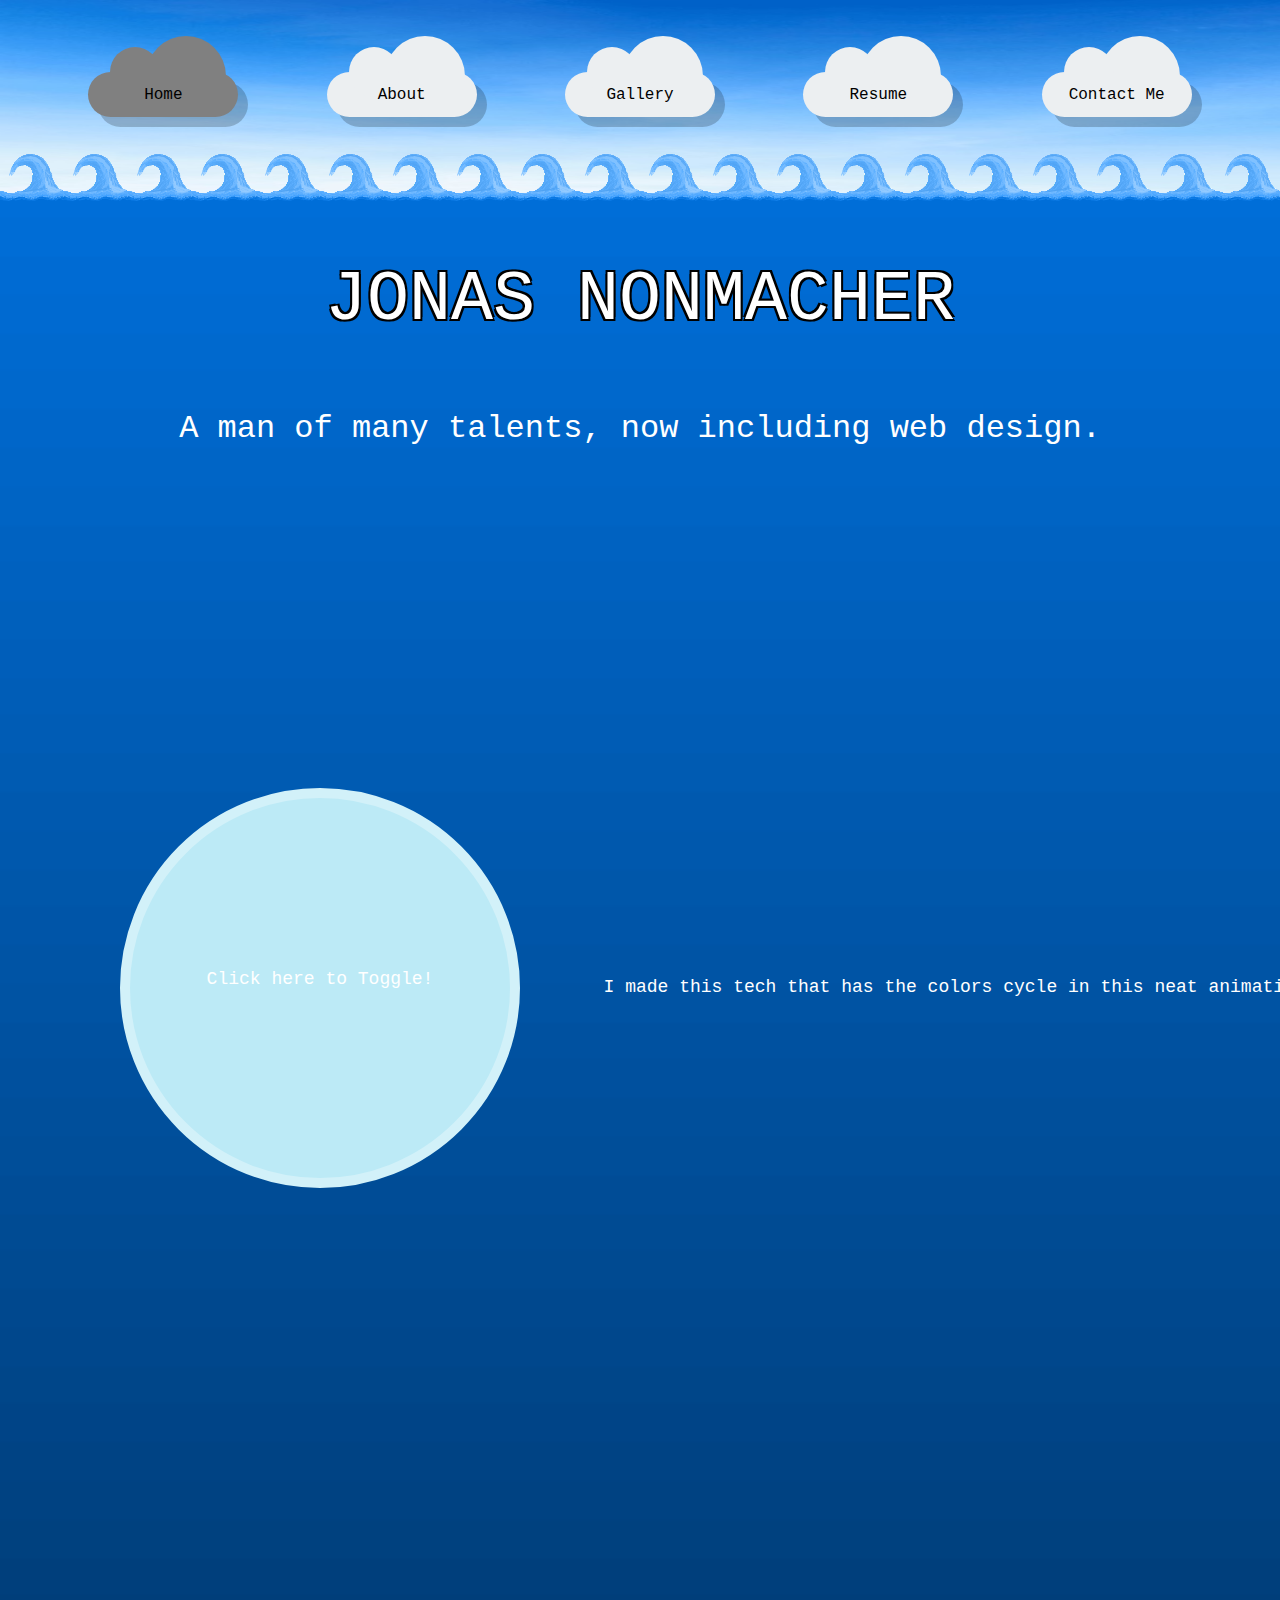
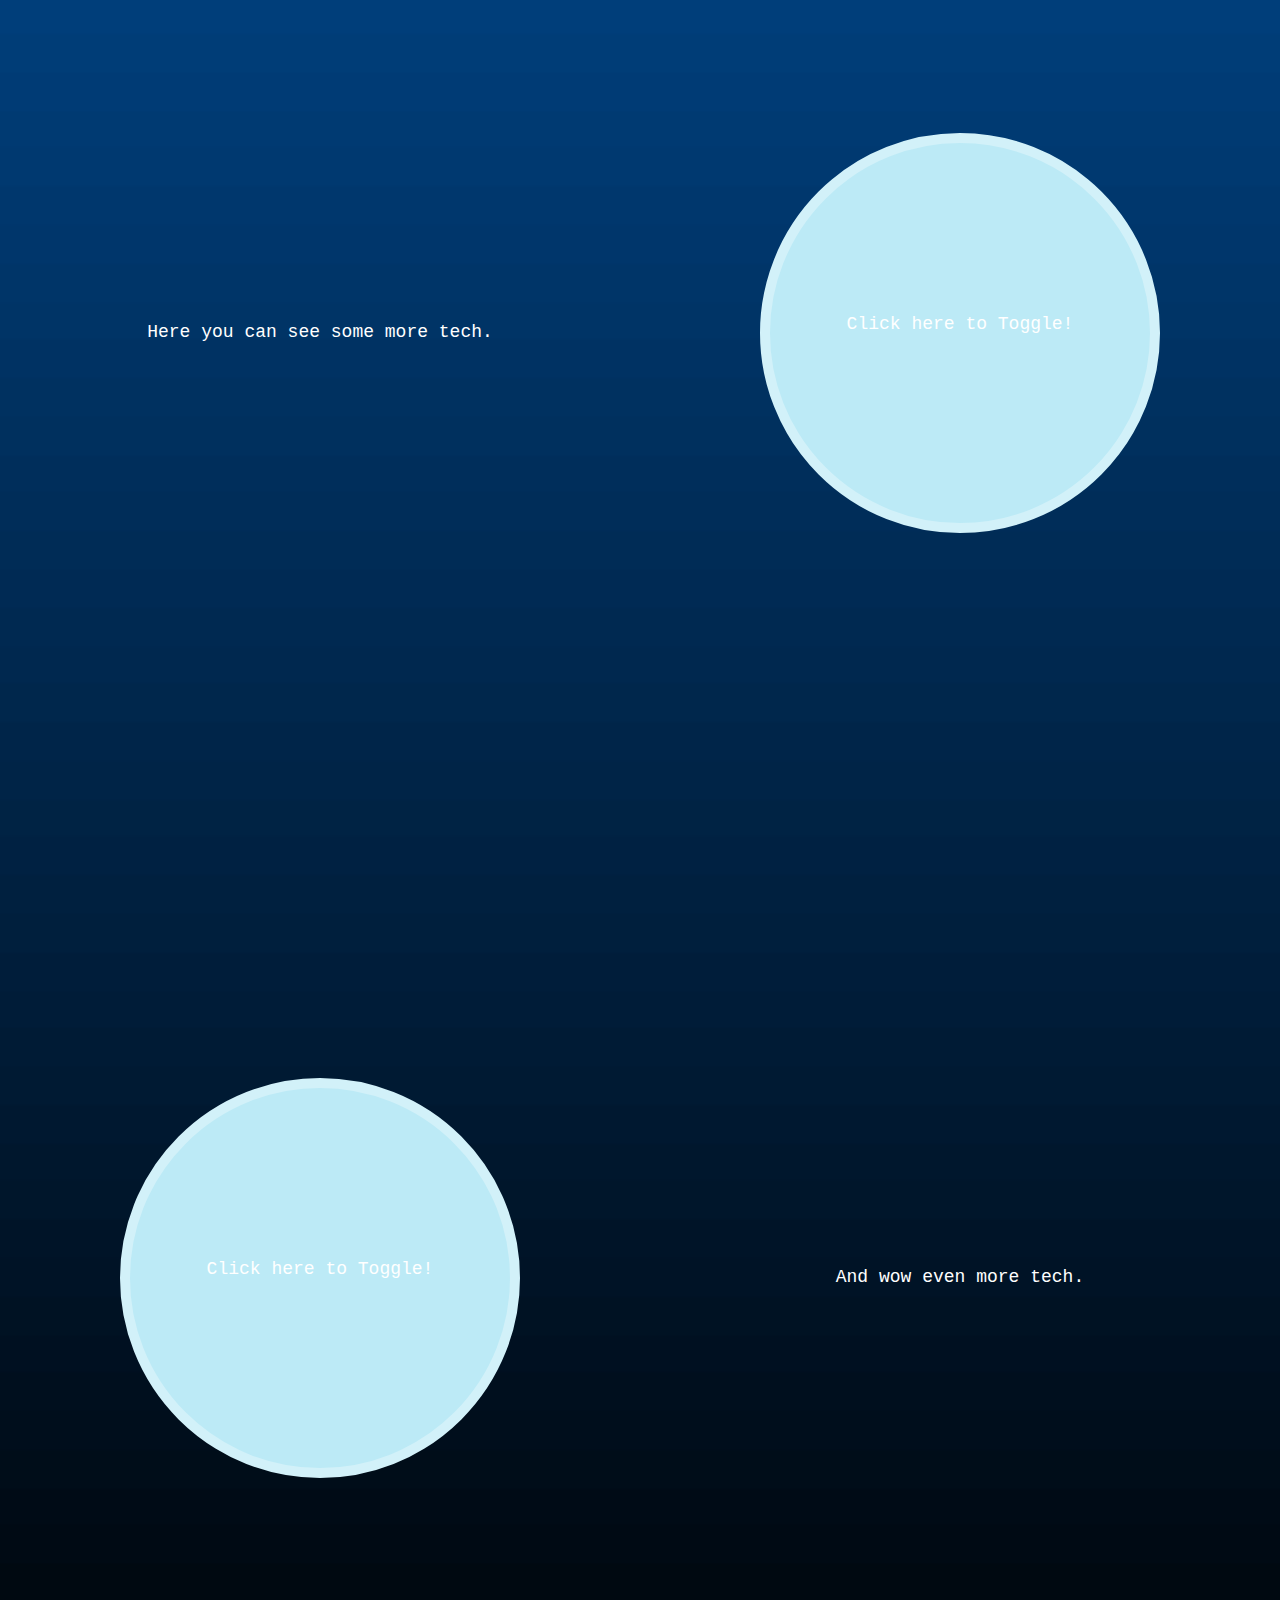
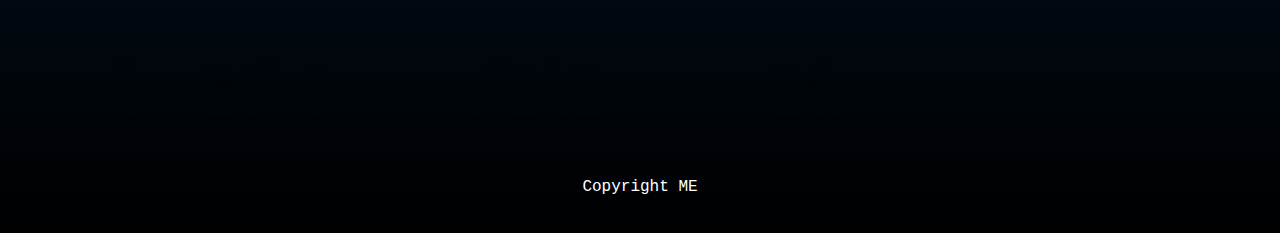
<file: index.html>
<html lang="en">
<head>
  <meta charset="UTF-8">
  <meta name="viewport" content="width=device-width, initial-scale=1.0">
  <title>Document</title>
  <link rel="stylesheet" href="./reset.css">
  <link rel="stylesheet" href="https://stackpath.bootstrapcdn.com/bootstrap/4.4.1/css/bootstrap.min.css" integrity="sha384-Vkoo8x4CGsO3+Hhxv8T/Q5PaXtkKtu6ug5TOeNV6gBiFeWPGFN9MuhOf23Q9Ifjh" crossorigin="anonymous">
  <link rel="stylesheet" href="./styles.css">
</head>
<body>
  <div id="header">
    <div class="modal" id="cloudModal"  role="dialog">
      <div class="modal-dialog" role="document">
        <div class="modal-content visibility">
          <button type="button" class="close" data-dismiss="modal" aria-label="Close" onclick="cloudUnClick()">
            <span aria-hidden="true">-</span>
            <!-- <i aria-hidden="true" class="bi bi-patch-plus">+</i> -->
  
          </button>
          <a type="button" class="btn" href="./index.html">Home</a>
          <a type="button" class="btn" href="./about.html">About</a>
          <a type="button" class="btn" href="./gallary.html">Gallery</a>
          <a type="button" class="btn" href="./resume.html">Resume</a>
          <a type="button" class="btn bottom" href="./contact.html">Contact Me</a>
        </div>
      </div>
    </div>


    <div id="fake-background-top"></div>
    <div class="ocean">
      <div class="wave"></div>
    </div>
    
    <div id="top-color-holder"></div>
    <!-- <div id="logo-img">
      <img src="./Me.png" alt="">
    </div> -->
    <ul id="header-links">
      <a type="button" class="btn btn-primary cloud-pop cloud visibility" data-toggle="modal" data-target="#cloudModal" data-backdrop="false" onclick="cloudClick(this)">
        <span id="plus">+</span>
      </a>
      <a class="cloud selected" href="./index.html"><p class="absolute">Home</p></a>
      <a class="cloud" href="./about.html"><p class="absolute">About</p></a>
      <a class="cloud" href="./gallary.html"><p class="absolute">Gallery</p></a>
      <a class="cloud" href="./resume.html"><p class="absolute">Resume</p></a>
      <a class="cloud" href="./contact.html"><p class="absolute">Contact Me</p></a>

    </ul>
  </div>
  <div id="fake-background"></div>
  <div id="main-container">
    <div id="color-holder"></div>
    <div class="mid-container">
      <h1 id="name">JONAS NONMACHER</h1>
      <h2 id="start-line" class="fade-in">A man of many talents, now including web design.</h2>
    </div>
    <div class="lower-examples fade-in-small">
      <!-- <section class="example" id="border-cycle"> -->
        <div class="bubble ring-master" id="bubble-one" onclick="cycleClick()">
          <div class="ring" id="qwe"></div>
          <div class="ring" id="rty"></div>
          <div class="ring" id="uio"></div>
          <div class="ring" id="asd"></div>
          <div class="ring" id="fgh"></div>

          <p class="enable big">Click here to Toggle!</p>
        </div>
        <p class="text big" id="bubble-two">I made this tech that has the colors cycle in this neat animation.</p>
      <!-- </section> -->
      <!-- <section class="example" id="bubble-three" id="follow-cursor"> -->
        <p class="text big" id="bubble-three">Here you can see some more tech.</p>
        <div class="bubble" id="bubble-four" onclick="testFunc(this)">
          <p class="enable big">Click here to Toggle!</p>
        </div>
      <!-- </section> -->
      <!-- <section class="example" id="small-game"> -->
        <div class="bubble" id="bubble-five" onclick="testFunc(this)">
          <p class="enable big">Click here to Toggle!</p>
        </div>
        <p class="text big" id="bubble-six">And wow even more tech.</p>
      <!-- </section> -->
    </div>
    <div class="footer">
      <p>Copyright ME</p>
    </div>
    <div class="back-bubble front" id="one"></div>
    <div class="back-bubble front" id="two"></div>
    <div class="back-bubble front" id="three"></div>
    <div class="back-bubble front" id="four"></div>
    <div class="back-bubble front" id="five"></div>
    <div class="back-bubble front" id="six"></div>
    <div class="back-bubble front" id="seven"></div>
    <div class="back-bubble front" id="eight"></div>
    <div class="back-bubble front" id="nine"></div>
    <div class="back-bubble front" id="ten"></div>
    <div class="back-bubble front" id="eleven"></div>
    <div class="back-bubble front" id="twelve"></div>
    <div class="back-bubble front" id="thirteen"></div>
    <div class="back-bubble front" id="fourteen"></div>



    
  </div>
</body>
<script src="./scripts.js" defer></script>
<script src="https://code.jquery.com/jquery-3.4.1.slim.min.js" integrity="sha384-J6qa4849blE2+poT4WnyKhv5vZF5SrPo0iEjwBvKU7imGFAV0wwj1yYfoRSJoZ+n" crossorigin="anonymous"></script>
<script src="https://cdn.jsdelivr.net/npm/popper.js@1.16.0/dist/umd/popper.min.js" integrity="sha384-Q6E9RHvbIyZFJoft+2mJbHaEWldlvI9IOYy5n3zV9zzTtmI3UksdQRVvoxMfooAo" crossorigin="anonymous"></script>
<script src="https://stackpath.bootstrapcdn.com/bootstrap/4.4.1/js/bootstrap.min.js" integrity="sha384-wfSDF2E50Y2D1uUdj0O3uMBJnjuUD4Ih7YwaYd1iqfktj0Uod8GCExl3Og8ifwB6" crossorigin="anonymous"></script>
</html>
</file>
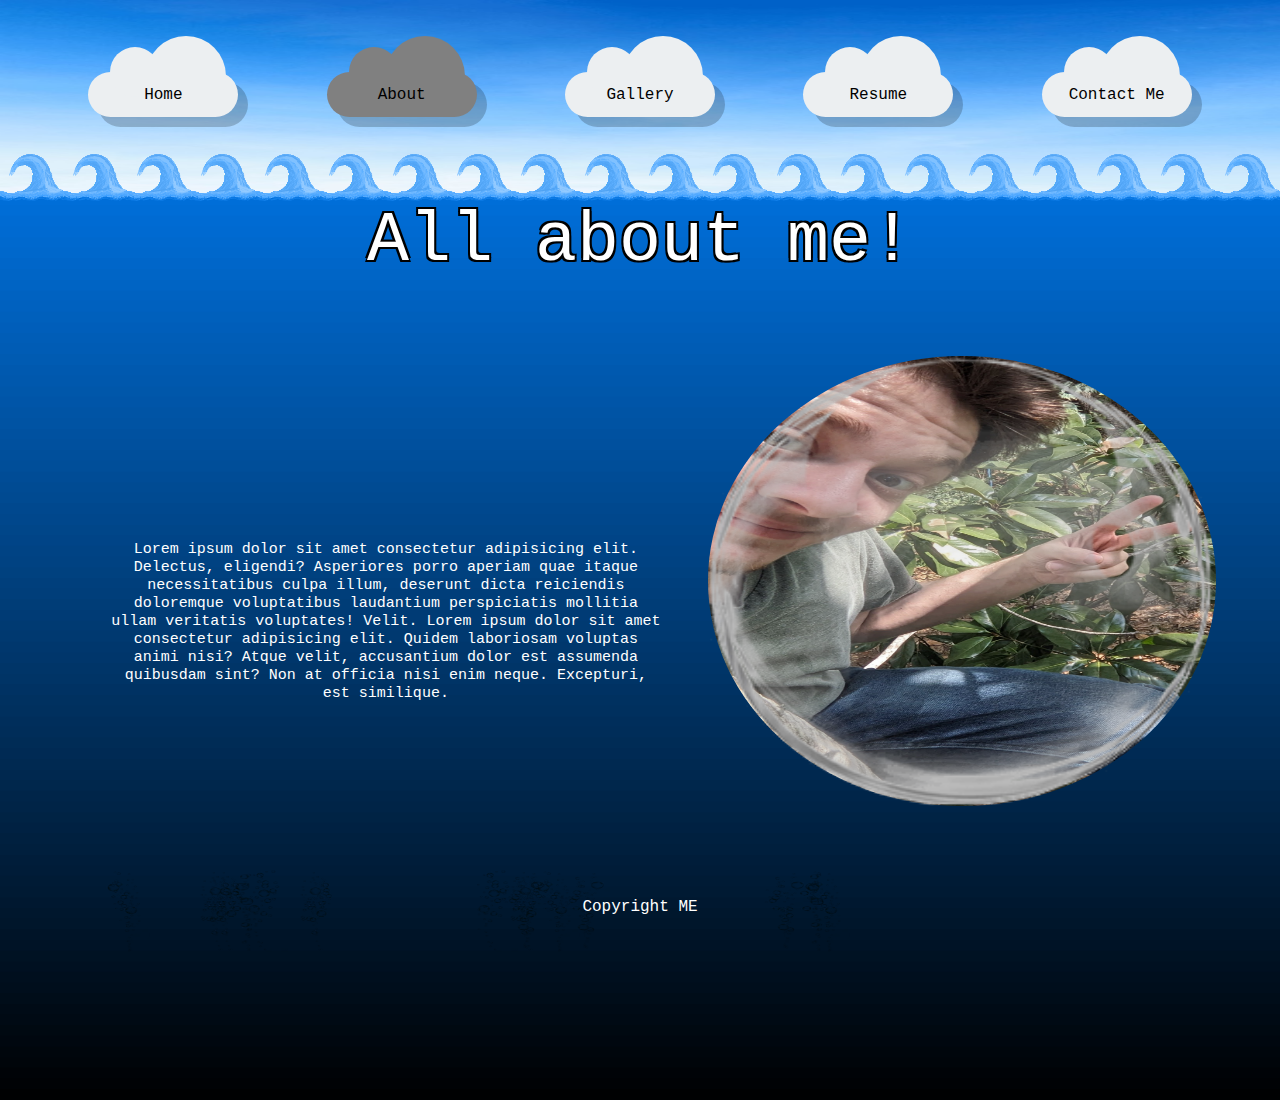
<file: about.html>
<html lang="en">
<head>
  <meta charset="UTF-8">
  <meta name="viewport" content="width=device-width, initial-scale=1.0">
  <title>Document</title>
  <link rel="stylesheet" href="./reset.css">
  <link rel="stylesheet" href="https://stackpath.bootstrapcdn.com/bootstrap/4.4.1/css/bootstrap.min.css" integrity="sha384-Vkoo8x4CGsO3+Hhxv8T/Q5PaXtkKtu6ug5TOeNV6gBiFeWPGFN9MuhOf23Q9Ifjh" crossorigin="anonymous">
  <link rel="stylesheet" href="./styles.css">
  <link rel="stylesheet" href="./about-styles.css">
</head>
<body>
  <div id="header">
    <div class="modal" id="cloudModal"  role="dialog">
      <div class="modal-dialog" role="document">
        <div class="modal-content visibility">
          <button type="button" class="close" data-dismiss="modal" aria-label="Close" onclick="cloudUnClick()">
            <span aria-hidden="true">-</span>
            <!-- <i aria-hidden="true" class="bi bi-patch-plus">+</i> -->
  
          </button>
          <a type="button" class="btn" href="./index.html">Home</a>
          <a type="button" class="btn" href="./about.html">About</aa>
          <a type="button" class="btn" href="./gallary.html">Gallery</a>
          <a type="button" class="btn" href="./resume.html">Resume</a>
          <a type="button" class="btn bottom" href="./contact.html">Contact Me</a>
        </div>
      </div>
    </div>
    <div id="fake-background-top"></div>
    <div class="ocean">
      <div class="wave"></div>
    </div>

    <!-- <div id="logo-img">
      <img src="./Me.png" alt="">
    </div> -->
    <ul id="header-links">
      <a type="button" class="btn btn-primary cloud-pop cloud visibility" data-toggle="modal" data-target="#cloudModal" onclick="cloudClick(this)">
        <span id="plus">+</span>
      </a>
      <a class="cloud" href="./index.html"><p class="absolute">Home</p></a>
      <a class="cloud selected" href="./about.html"><p class="absolute">About</p></a>
      <a class="cloud" href="./gallary.html"><p class="absolute">Gallery</p></a>
      <a class="cloud" href="./resume.html"><p class="absolute">Resume</p></a>
      <a class="cloud" href="./contact.html"><p class="absolute">Contact Me</p></a>

    </ul>
  </div>
  <div id="fake-background"></div>
  <div id="main-container">
    <div id="color-holder"></div>
    <div class="mid-container">
      <h1>All about me!</h1>
      <div id="side-by-side">
        <div id="left">
          <h2 class="fade-in">Lorem ipsum dolor sit amet consectetur adipisicing elit. Delectus, eligendi? Asperiores porro aperiam quae itaque necessitatibus culpa illum, deserunt dicta reiciendis doloremque voluptatibus laudantium perspiciatis mollitia ullam veritatis voluptates! Velit. Lorem ipsum dolor sit amet consectetur adipisicing elit. Quidem laboriosam voluptas animi nisi? Atque velit, accusantium dolor est assumenda quibusdam sint? Non at officia nisi enim neque. Excepturi, est similique.</h2>
        </div>
        <div id="right" class="fade-in">
          <div id="overlay"></div>
        </div>
      </div>

    </div>

    <div class="footer">
      <p>Copyright ME</p>
    </div>
    <div class="back-bubble front" id="one"></div>
    <div class="back-bubble front" id="two"></div>
    <div class="back-bubble front" id="three"></div>
    <div class="back-bubble front" id="four"></div>
    <div class="back-bubble front" id="five"></div>
    <div class="back-bubble front" id="six"></div>
    <div class="back-bubble front" id="seven"></div>
    <div class="back-bubble front" id="eight"></div>
    <div class="back-bubble front" id="nine"></div>
    <div class="back-bubble front" id="ten"></div>
    <div class="back-bubble front" id="eleven"></div>
    <div class="back-bubble front" id="twelve"></div>
    <div class="back-bubble front" id="thirteen"></div>
    <div class="back-bubble front" id="fourteen"></div>



    
  </div>
</body>
<script src="./scripts.js" defer></script>
<script src="https://code.jquery.com/jquery-3.4.1.slim.min.js" integrity="sha384-J6qa4849blE2+poT4WnyKhv5vZF5SrPo0iEjwBvKU7imGFAV0wwj1yYfoRSJoZ+n" crossorigin="anonymous"></script>
<script src="https://cdn.jsdelivr.net/npm/popper.js@1.16.0/dist/umd/popper.min.js" integrity="sha384-Q6E9RHvbIyZFJoft+2mJbHaEWldlvI9IOYy5n3zV9zzTtmI3UksdQRVvoxMfooAo" crossorigin="anonymous"></script>
<script src="https://stackpath.bootstrapcdn.com/bootstrap/4.4.1/js/bootstrap.min.js" integrity="sha384-wfSDF2E50Y2D1uUdj0O3uMBJnjuUD4Ih7YwaYd1iqfktj0Uod8GCExl3Og8ifwB6" crossorigin="anonymous"></script>

</html>
</file>
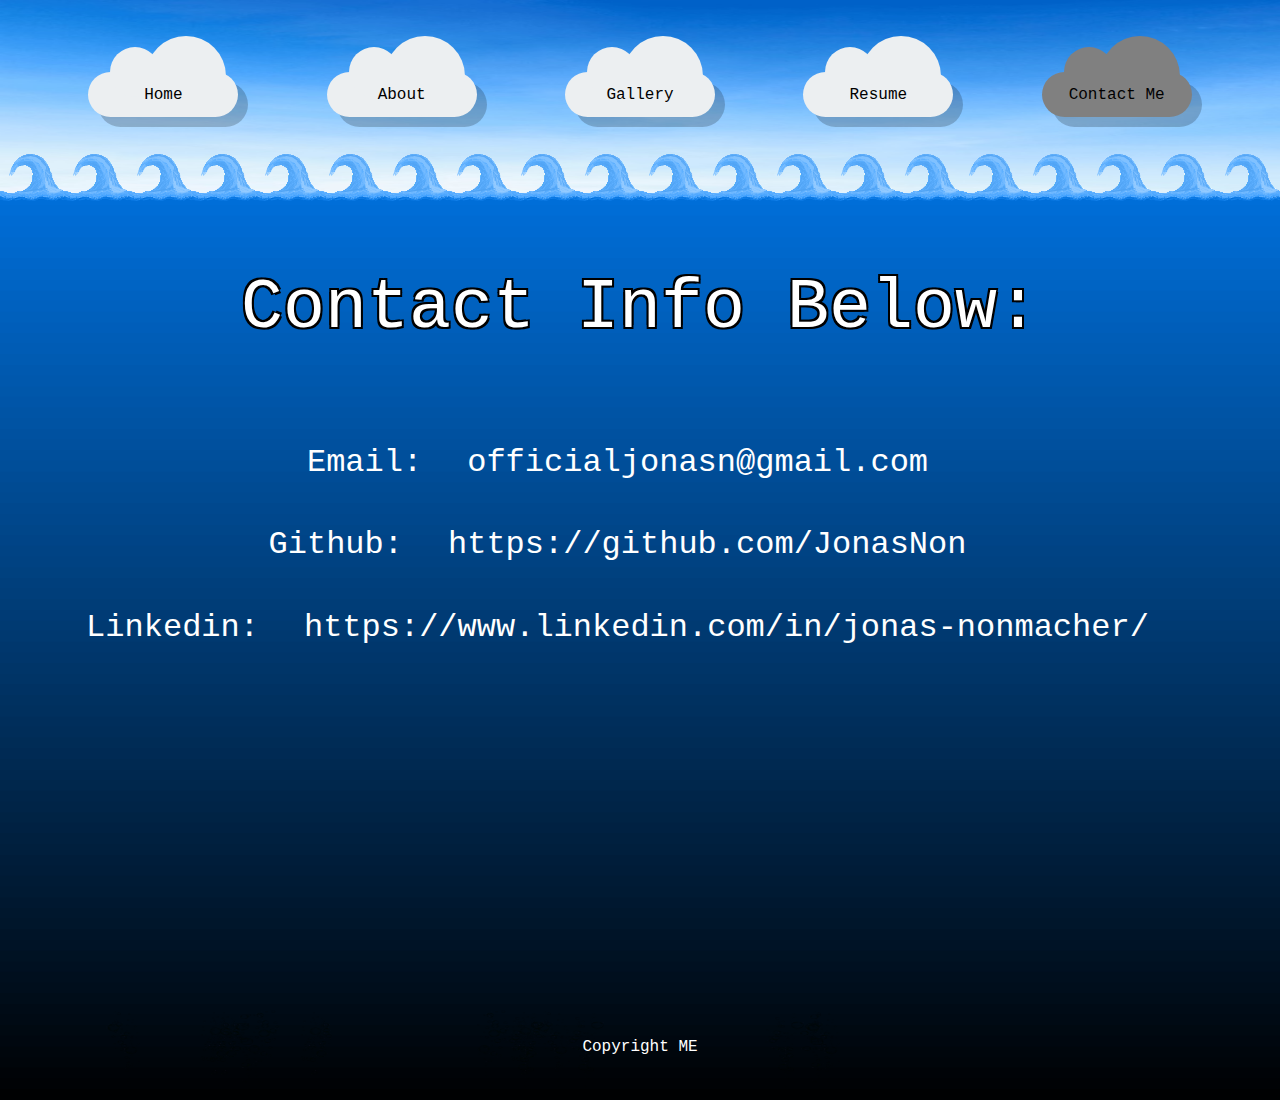
<file: contact.html>
<html lang="en">
<head>
  <meta charset="UTF-8">
  <meta name="viewport" content="width=device-width, initial-scale=1.0">
  <title>Document</title>
  <link rel="stylesheet" href="./reset.css">
  <link rel="stylesheet" href="https://stackpath.bootstrapcdn.com/bootstrap/4.4.1/css/bootstrap.min.css" integrity="sha384-Vkoo8x4CGsO3+Hhxv8T/Q5PaXtkKtu6ug5TOeNV6gBiFeWPGFN9MuhOf23Q9Ifjh" crossorigin="anonymous">
  <link rel="stylesheet" href="./styles.css">
  <link rel="stylesheet" href="./contact-styles.css">
</head>
<body>
  <div id="header">
    <div class="modal" id="cloudModal"  role="dialog">
      <div class="modal-dialog" role="document">
        <div class="modal-content visibility">
          <button type="button" class="close" data-dismiss="modal" aria-label="Close" onclick="cloudUnClick()">
            <span aria-hidden="true">-</span>
            <!-- <i aria-hidden="true" class="bi bi-patch-plus">+</i> -->
  
          </button>
          <a type="button" class="btn" href="./index.html">Home</a>
          <a type="button" class="btn" href="./about.html">About</a>
          <a type="button" class="btn" href="./gallary.html">Gallery</a>
          <a type="button" class="btn" href="./resume.html">Resume</a>
          <a type="button" class="btn bottom" href="./contact.html">Contact Me</a>
        </div>
      </div>
    </div>
    <div id="fake-background-top"></div>
    <div class="ocean">
      <div class="wave"></div>
    </div>

    <div id="top-color-holder"></div>
    <!-- <div id="logo-img">
      <img src="./Me.png" alt="">
    </div> -->
    <ul id="header-links">
      <a type="button" class="btn btn-primary cloud-pop cloud visibility" data-toggle="modal" data-target="#cloudModal" onclick="cloudClick(this)">
        <span id="plus">+</span>
      </a>
      <a class="cloud" href="./index.html"><p class="absolute">Home</p></a>
      <a class="cloud" href="./about.html"><p class="absolute">About</p></a>
      <a class="cloud" href="./gallary.html"><p class="absolute">Gallery</p></a>
      <a class="cloud" href="./resume.html"><p class="absolute">Resume</p></a>
      <a class="cloud selected" href="./contact.html"><p class="absolute">Contact Me</p></a>

    </ul>
  </div>
  <div id="fake-background"></div>
  <div id="main-container">
    <!-- <div id="color-holder"></div> -->
    <div class="mid-container">
      <h1>Contact Info Below:</h1>
      <div id="lower-text">
        <h2 class="text fade-in">Email: <a class="text fade-in" href="mailto:officialjonasn@gmail.com">officialjonasn@gmail.com</a></h2>
        <h2 class="text fade-in">Github: <a class="text fade-in" href="https://github.com/JonasNon">https://github.com/JonasNon</a></h3>
        <h2 class="text fade-in">Linkedin: <a class="text fade-in" href="https://www.linkedin.com/in/jonas-nonmacher-1640492b9/">https://www.linkedin.com/in/jonas-nonmacher/</a>
        <!-- <h2 class="text">Other Contact: something something something</h3> -->

      </div>
    </div>
    
    <div class="footer">
      <p>Copyright ME</p>
    </div>
    <div class="back-bubble front" id="one"></div>
    <div class="back-bubble front" id="two"></div>
    <div class="back-bubble front" id="three"></div>
    <div class="back-bubble front" id="four"></div>
    <div class="back-bubble front" id="five"></div>
    <div class="back-bubble front" id="six"></div>
    <div class="back-bubble front" id="seven"></div>
    <div class="back-bubble front" id="eight"></div>
    <div class="back-bubble front" id="nine"></div>
    <div class="back-bubble front" id="ten"></div>
    <div class="back-bubble front" id="eleven"></div>
    <div class="back-bubble front" id="twelve"></div>
    <div class="back-bubble front" id="thirteen"></div>
    <div class="back-bubble front" id="fourteen"></div>



    
  </div>
</body>
<script src="./scripts.js" defer></script>
<script src="https://code.jquery.com/jquery-3.4.1.slim.min.js" integrity="sha384-J6qa4849blE2+poT4WnyKhv5vZF5SrPo0iEjwBvKU7imGFAV0wwj1yYfoRSJoZ+n" crossorigin="anonymous"></script>
<script src="https://cdn.jsdelivr.net/npm/popper.js@1.16.0/dist/umd/popper.min.js" integrity="sha384-Q6E9RHvbIyZFJoft+2mJbHaEWldlvI9IOYy5n3zV9zzTtmI3UksdQRVvoxMfooAo" crossorigin="anonymous"></script>
<script src="https://stackpath.bootstrapcdn.com/bootstrap/4.4.1/js/bootstrap.min.js" integrity="sha384-wfSDF2E50Y2D1uUdj0O3uMBJnjuUD4Ih7YwaYd1iqfktj0Uod8GCExl3Og8ifwB6" crossorigin="anonymous"></script>

</html>
</file>
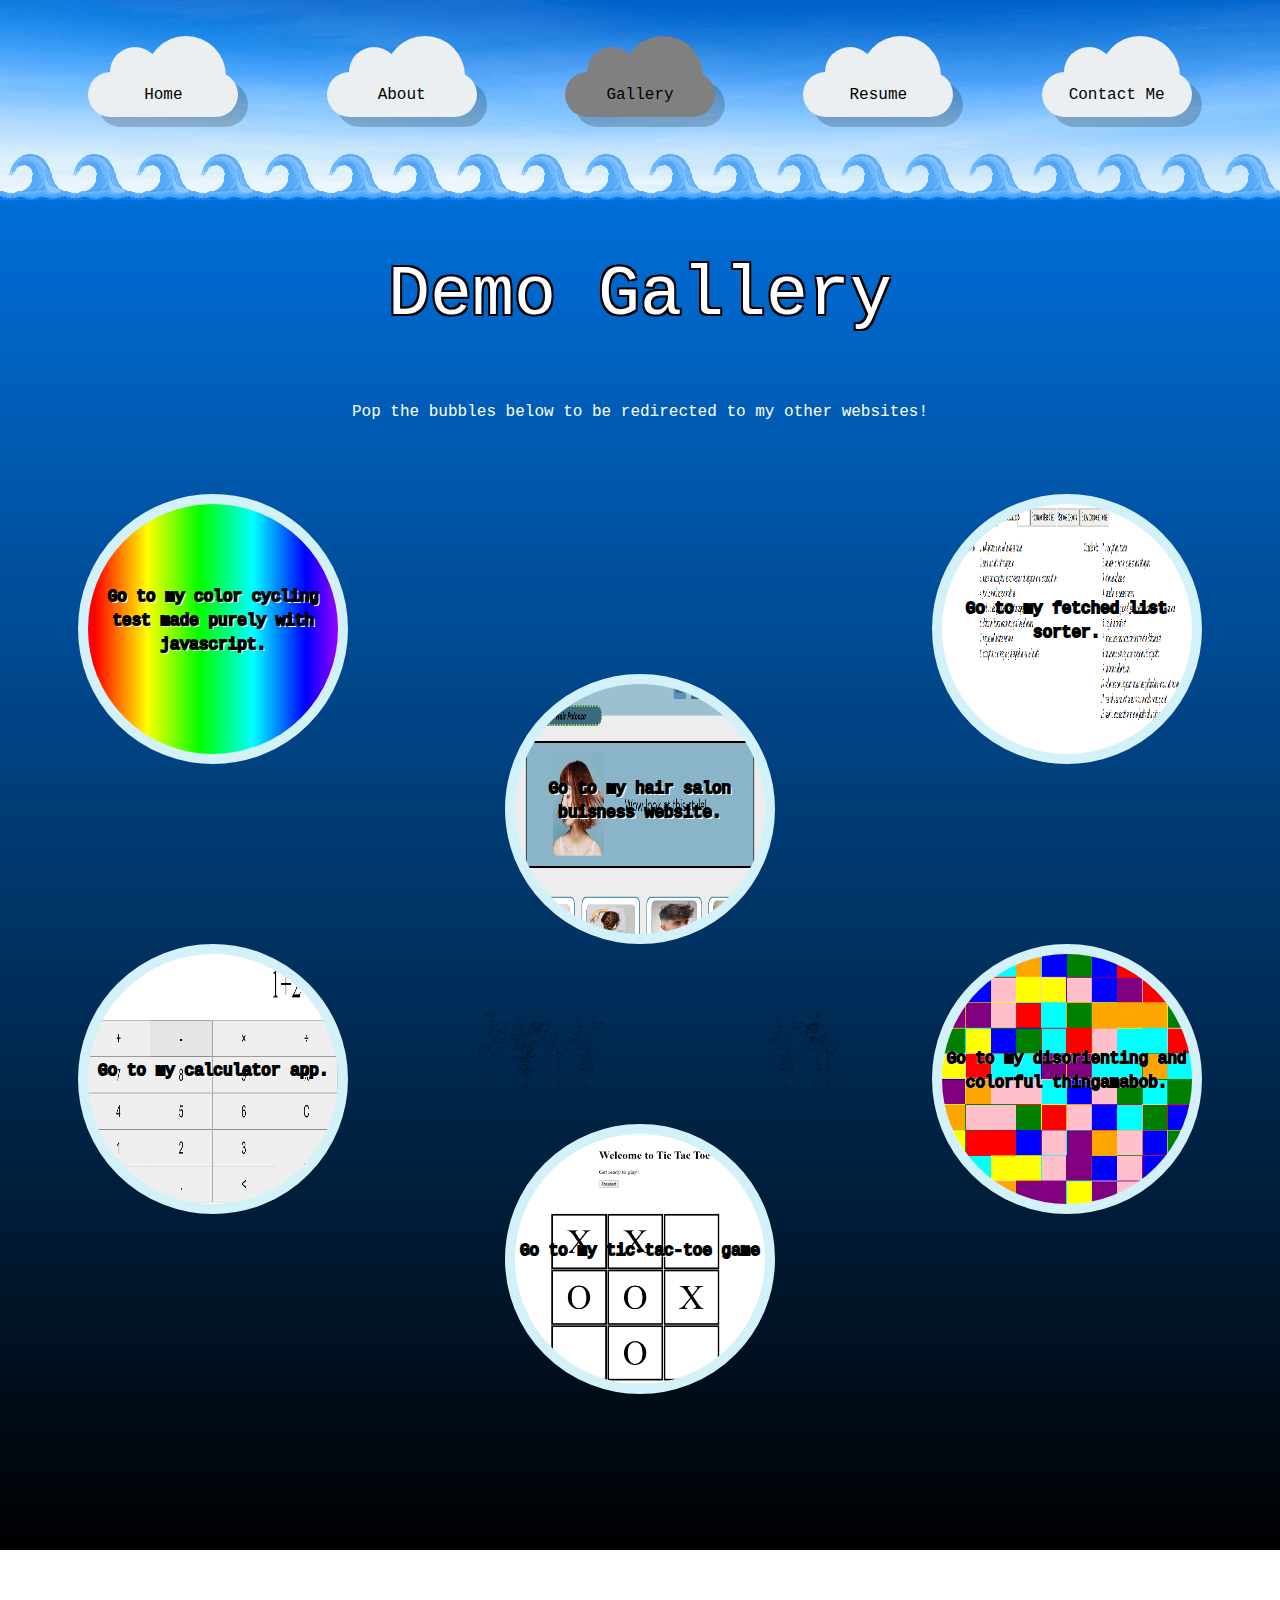
<file: gallary.html>
<html lang="en">
<head>
  <meta charset="UTF-8">
  <meta name="viewport" content="width=device-width, initial-scale=1.0">
  <title>Document</title>
  <link rel="stylesheet" href="./reset.css">
  <link rel="stylesheet" href="https://stackpath.bootstrapcdn.com/bootstrap/4.4.1/css/bootstrap.min.css" integrity="sha384-Vkoo8x4CGsO3+Hhxv8T/Q5PaXtkKtu6ug5TOeNV6gBiFeWPGFN9MuhOf23Q9Ifjh" crossorigin="anonymous">
  <link rel="stylesheet" href="./styles.css">
  <link rel="stylesheet" href="./gallary-styles.css">
</head>
<body>
  <div id="header">
    <div class="modal" id="cloudModal"  role="dialog">
      <div class="modal-dialog" role="document">
        <div class="modal-content visibility">
          <button type="button" class="close" data-dismiss="modal" aria-label="Close" onclick="cloudUnClick()">
            <span aria-hidden="true">-</span>
            <!-- <i aria-hidden="true" class="bi bi-patch-plus">+</i> -->
  
          </button>
          <a type="button" class="btn" href="./index.html">Home</a>
          <a type="button" class="btn" href="./about.html">About</a>
          <a type="button" class="btn" href="./gallary.html">Gallery</a>
          <a type="button" class="btn" href="./resume.html">Resume</a>
          <a type="button" class="btn bottom" href="./contact.html">Contact Me</a>
        </div>
      </div>
    </div>
    <div id="fake-background-top"></div>
    <div class="ocean">
      <div class="wave"></div>
    </div>

    <div id="top-color-holder"></div>
    <!-- <div id="logo-img">
      <img src="./Me.png" alt="">
    </div> -->
    <ul id="header-links">
      <a type="button" class="btn btn-primary cloud-pop cloud visibility" data-toggle="modal" data-target="#cloudModal" onclick="cloudClick(this)">
        <span id="plus">+</span>
      </a>
      <a class="cloud" href="./index.html"><p class="absolute">Home</p></a>
      <a class="cloud" href="./about.html"><p class="absolute">About</p></a>
      <a class="cloud selected" href="./gallary.html"><p class="absolute">Gallery</p></a>
      <a class="cloud" href="./resume.html"><p class="absolute">Resume</p></a>
      <a class="cloud" href="./contact.html"><p class="absolute">Contact Me</p></a>

    </ul>
  </div>
  <div id="fake-background"></div>
  <div id="main-container">
    <div class="top-line text">
      <h1 class="text">Demo Gallery</h1>
      <p class="text fade-in">Pop the bubbles below to be redirected to my other websites!</p>
    </div>    
    <div class="bubble" id="eins" onclick="redirect(this.id)">
      <p>Go to my color cycling test made purely with javascript.</p>
    </div>
    <div class="bubble" id="zwei" onclick="redirect(this.id)">
      <p>Go to my hair salon buisness website.</p>
    </div>
    <div class="bubble" id="drei" onclick="redirect(this.id)">
      <p>Go to my fetched list sorter.</p>
    </div>
    <div class="bubble" id="vier" onclick="redirect(this.id)">
      <p>Go to my calculator app.</p>
    </div>
    <div class="bubble" id="funf" onclick="redirect(this.id)">
      <p>Go to my tic-tac-toe game</p>
    </div>
    <div class="bubble" id="sechs" onclick="redirect(this.id)">
      <p>Go to my disorienting and colorful thingamabob.</p>
    </div>

  
    <div class="footer">
      <p id="copy">Copyright ME</p>
    </div>
    <div class="back-bubble front" id="one"></div>
    <div class="back-bubble front" id="two"></div>
    <div class="back-bubble front" id="three"></div>
    <div class="back-bubble front" id="four"></div>
    <div class="back-bubble front" id="five"></div>
    <div class="back-bubble front" id="six"></div>
    <div class="back-bubble front" id="seven"></div>
    <div class="back-bubble front" id="eight"></div>
    <div class="back-bubble front" id="nine"></div>
    <div class="back-bubble front" id="ten"></div>
    <div class="back-bubble front" id="eleven"></div>
    <div class="back-bubble front" id="twelve"></div>
    <div class="back-bubble front" id="thirteen"></div>
    <div class="back-bubble front" id="fourteen"></div>



    
  </div>
</body>
<script src="./scripts.js" defer></script>
<script src="https://code.jquery.com/jquery-3.4.1.slim.min.js" integrity="sha384-J6qa4849blE2+poT4WnyKhv5vZF5SrPo0iEjwBvKU7imGFAV0wwj1yYfoRSJoZ+n" crossorigin="anonymous"></script>
<script src="https://cdn.jsdelivr.net/npm/popper.js@1.16.0/dist/umd/popper.min.js" integrity="sha384-Q6E9RHvbIyZFJoft+2mJbHaEWldlvI9IOYy5n3zV9zzTtmI3UksdQRVvoxMfooAo" crossorigin="anonymous"></script>
<script src="https://stackpath.bootstrapcdn.com/bootstrap/4.4.1/js/bootstrap.min.js" integrity="sha384-wfSDF2E50Y2D1uUdj0O3uMBJnjuUD4Ih7YwaYd1iqfktj0Uod8GCExl3Og8ifwB6" crossorigin="anonymous"></script>

</html>
</file>
<file: styles.css>
body {
  height: auto;
  position: relative;
  overflow-x:hidden
}

.background {
  z-index: -1;
}

#fake-background-top {
  position: absolute;
  height: 100%;
  width: 100%;
  z-index: -1;
  background-image: url("./real-sky.png");
  background-size: 100% 100%;
  background-repeat: no-repeat;
}

#fake-background {
  position: absolute;
  height: 96.5%;
  width: 100%;
  z-index: -1;
  background-image: url("./blue-fade.png");
  background-size: cover;
}


#main-container {
  width: 100%;
  height: 350%;
}

#header-links {
  display: flex;
  justify-content: space-evenly;
  align-items: center;
  width: 100%;
  padding-top: 8vh;
  position: relative;
}

a {
  color: white;
  text-decoration: none;
  font-size: 16px;
}

#header {
  display: flex;
  justify-content: space-evenly;
  align-items: flex-start;
  height: 200px;
  width: 100vw;
  position: relative;
  z-index: 1;

  /* border: 5px solid #D2F1F9; */
  /* background-color: #A0D9EF; */
}

#top-color-holder {
  position: absolute;
  top: 0;
  width: 100%;
}

#logo-img {
  object-fit: cover;
  height: 100%;
  
}

img {
  height: 100%;
}

.head-link {
  padding: 4vh;
  border-radius: 20%;
  border: 5px solid #AA6F36;
  background-color: #C6864C;
  margin-left: 10px;
  margin-right: 10px;
  height: 4vh;
  width: 10vw;
  display: flex;
  justify-content: center;
  align-items: center;
}

.selected {
  background-color: gray !important;
}

.mid-container {
  height: 10%;
  width: 100%;
  /* background-color: #63E1F6; */
  color: white;
  display: flex;
  justify-content: space-evenly;
  align-items: center;
  flex-direction: column;
}


h1 {
  font-size: 70;
  font-family: 'Courier New', Courier, monospace;
  color: white;
  text-shadow: 2px 2px 0 #000,
  -2px -2px 0 #000,
  2px -2px 0 #000,
  -2px 2px 0 #000;
  text-align: center;
}

p {
  font-family: 'Courier New', Courier, monospace;
  color: white;
}

h2 {
  font-family: 'Courier New', Courier, monospace;
  color: white;
  padding-left: 5vh;
  padding-right: 5vh;
  text-align: center;
}

#start-line {
  animation-duration: 3s;
}

/* .lower-examples {
  display: flex;
  justify-content: space-evenly;
  align-items: center;
  flex-direction: column;
  width: 100%;
  height: 90%;
} */

.lower-examples {
  display: grid;
  grid-template-rows: 1fr 1fr 1fr;
  grid-template-columns: 1fr 1fr;
  flex-direction: column;
  width: 100%;
  height: 90%;
  /* background-color: #00A0DE; */
}


.example {
  display: flex;
  justify-content: center;
  align-items: center;
  flex-direction: row;
  height: 33%;
  width: 100%;
  padding-left: 5vh;
  padding-right: 5vh;
}

.bubble {
  display: flex;
  justify-content: center;
  align-items: center;
  border: 10px solid #D2F1F9;
  border-radius: 50%;
  background-color: #bceaf6;
  height: 400px;
  width: 400px;
  animation-name: bob;
  animation-duration: 5s;
  animation-timing-function: ease-in-out;
  animation-iteration-count: infinite;
}

.big {
  font-size: large;
}

.text {
  height: fit-content;
  width: 50vw;
  padding: 5vw;
  display: flex;
  align-items: center;
  justify-content: center;
  text-wrap: nowrap;
}

.footer {
  display: flex;
  justify-content: center;
  align-items: center;
  /* background-color: #014983; */
  height: 10vh;
}

.rgb {
  animation-name: bob-rgb-color;
  /* animation-duration: 4s; */
  /* animation-timing-function: linear; */
  /* animation-iteration-count: infinite; */
}


/* bubble positioning below*/

#bubble-one {
  grid-row: 1;
  grid-column: 1;
  margin: auto;
}
#bubble-two {
  grid-row: 1;
  grid-column: 2;
  margin: auto;
}
#bubble-three {
  grid-row: 2;
  grid-column: 1;
  margin: auto;
}
#bubble-four {
  grid-row: 2;
  grid-column: 2;
  margin: auto;
}
#bubble-five {
  grid-row: 3;
  grid-column: 1;
  margin: auto;
}
#bubble-six {
  grid-row: 3;
  grid-column: 2;
  margin: auto;
}



/* animations below */

@keyframes bob {
  0% {
    transform-origin: top;
    transform: translateY(-50px);
  }
  50% {
    transform: translateY(25px);
  }
  100% {
    transform: translateY(-50px);
  }
}

@keyframes bob-rgb-color {
  0% {
    transform: translateY(-50px);
    background-color: rgb(255, 0, 0);
  }
  16% {
    background-color: rgb(255, 255, 0);
  }
  33% {
    background-color: rgb(0, 255, 0);
  }
  50% {
    transform: translateY(50px);
    background-color: rgb(0, 255, 255);
  }
  66% {
    background-color: rgb(0, 0, 255);
  }
  83% {
    background-color: rgb(255, 0, 255);
  }
  100% {
    transform: translateY(-50px);
    background-color: rgb(255, 0, 0);
  }
}

@keyframes fade-in {
  0% {
    font-size: 16px;
    opacity: 0%;
  }
  100% {
    font-size: 32px;
    opacity: 100%;
  }

}

.fade-in {
  animation: fade-in 1.5s ease-out;
}

@keyframes fade-in-small {
  0% {
    font-size: 8px;
    opacity: 0%;
  }
  100% {
    font-size: 16px;
    opacity: 100%;
  }
}

.fade-in-small {
  animation: fade-in-small 3s ease-out;
}


.absolute {
  position: absolute;
  color: black;
  font-family: 'Courier New', Courier, monospace;
  top: 11px;
  /* left: 10px; */
  width: 100%;
  z-index: 10;
  display: flex;
  justify-content: center;
  align-items: center;
}

.cloud{ 
  width:150px;
  height:45px;
  background:#ECEFF1;
  box-shadow: 10px 10px rgba(0,0,0,0.2);
  border-radius:100px;
  color: black;
  position: relative;
}
.cloud::after, .cloud::before{
   content:"";
   position:relative;
   display:inline-block;
   background:inherit;
   border-radius:inherit;
}
.cloud::after{
   width:50px;
   height:50px;
   top:-55px;
   left: -58px;
}
.cloud::before{
   width:80px;
   height:80px;
   top: -36px;
   left:58px;
}

.cloud:hover {
  background-color: gray;
}

.modal-dialog {
  position: relative !important;
}



.ocean { 
  height: 100%;
  width:100%;
  position:absolute;
  bottom:0;
  left:0;
  z-index: 1;
  /* background: #015871; */
}

.wave {
  background: url("wave-icon.png") repeat-x; 
  position: absolute;
  bottom: -75px;
  width: 6400px;
  height: 125px;
  animation: wave 50s cubic-bezier( 0.36, 0.45, 0.63, 0.53) infinite;
  transform: translate3d(0, 0, 0);
}

.wave:nth-of-type(2) {
  top: -175px;
  animation: wave 7s cubic-bezier( 0.36, 0.45, 0.63, 0.53) -.125s infinite, swell 7s ease -1.25s infinite;
  opacity: 1;
}

@keyframes wave {
  0% {
    margin-left: 0;
  }
  100% {
    margin-left: -1600px;
  }
}

@keyframes swell {
  0%, 100% {
    transform: translate3d(0,-25px,0);
  }
  50% {
    transform: translate3d(0,5px,0);
  }
}





/* BUUBBLES BELOW HERE WOW COOL */

.back-bubble {
  position: absolute;
  bottom: 0px;
  height: 100px;
  width: 50px;
  z-index: -1;
  background-image: url("./bubbles/bubble-a.png");
  background-size: 100% 100%;
  background-repeat: no-repeat;
  animation: float-up 50s cubic-bezier( 0.36, 0.45, 0.63, 0.53) infinite;
  filter:hue-rotate(215deg);
  overflow: hidden;
  animation-delay: -15s;
  /* animation-play-state: paused; */
}

.ring-master {
  position: relative;
}

.ring {
  position: absolute;
  border-radius: 50%; 
  /* z-index: 10000; */
}

.cycle {
  animation: cycle 6s infinite ease-in-out;
}

#qwe {
  height: 20%;
  width: 20%;
  z-index: 500;
  animation-delay: -1s;
}
#rty {
  height: 40%;
  width: 40%;
  z-index: 400;
  animation-delay: -2s;

}
#uio {
  height: 60%;
  width: 60%;
  z-index: 300;
  animation-delay: -4s;

}
#asd {
  height: 80%;
  width: 80%;
  z-index: 200;
  animation-delay: -5s;

}
#fgh {
  height: 100%;
  width: 100%;
  z-index: 100;
  animation-delay: -6s;
}


@keyframes cycle {
  0% {
    background-color: #E53935;
  }
  16% {
    background-color: #FFB74D;
  }
  33% {
    background-color: #FFEE58;
  }
  50% {
    background-color: #388E5A;
  }
  66% { 
    background-color: #42A5F5;
  }
  83% {
    background-color: #8756D5;
  }
  100% {
    background-color: #EA9BD7;
  }
}


@keyframes float-up {
  0% {
    transform: translateY(0px);
  }
  100% {
    transform: translateY(-2800px);
  }
}


/* individual bubbles front */

#one {
  bottom: 0px;
  left: 790px;
  animation-delay: -36s;
  background-image: url("./bubbles/bubble-a.png") !important;
}
#two {
  bottom: 0px;
  left: 190px;
  animation-delay: -15s;
  background-image: url("./bubbles/bubble-b.png") !important;
}
#three {
  bottom: 0px;
  left: 220px;
  animation-delay: -13s;
  background-image: url("./bubbles/bubble-a.png") !important;
}
#four {
  bottom: 0px;
  left: 200px;
  animation-delay: -11s;
  background-image: url("./bubbles/bubble-b.png") !important;
}
#five {
  bottom: 0px;
  left: 470px;
  animation-delay: -25s;
  background-image: url("./bubbles/bubble-c.png") !important;
}
#six {
  bottom: 0px;
  left: 760px;
  animation-delay: -17s;
  background-image: url("./bubbles/bubble-e.png") !important;
}
#seven {
  bottom: 0px;
  left: 290px;
  animation-delay: -35s;
  background-image: url("./bubbles/bubble-b.png") !important;
}
#eight {
  bottom: 0px;
  left: 530px;
  animation-delay: -8s;
  background-image: url("./bubbles/bubble-d.png") !important;
}
#nine {
  bottom: 0px;
  left: 560px;
  animation-delay: -5s;
  background-image: url("./bubbles/bubble-e.png") !important;
}
#ten {
  bottom: 0px;
  left: 100px;
  animation-delay: -40s;
  background-image: url("./bubbles/bubble-d.png") !important;
}
#eleven {
  bottom: 0px;
  left: 800px;
  animation-delay: 0s;
  background-image: url("./bubbles/bubble-d.png") !important;
}
#twelve {
  bottom: 0px;
  left: 500px;
  animation-delay: -2s;
  background-image: url("./bubbles/bubble-b.png") !important;
}#thirteen {
  bottom: 0px;
  left: 240px;
  animation-delay: -32s;
  background-image: url("./bubbles/bubble-c.png") !important;
}#fourteen {
  bottom: 0px;
  left: 500px;
  animation-delay: -40s;
  background-image: url("./bubbles/bubble-e.png") !important;
}






/* media transformations */
@media (max-width: 450px) {

  #bubble-one {
    height: 260px;
    width: 260px;
  }
  #bubble-two {
    height: 260px;
    width: 260px;
  }
  #bubble-three {
    height: 260px;
    width: 260px;
  }
  #bubble-four {
    height: 260px;
    width: 260px;
  }
  #bubble-five {
    height: 260px;
    width: 260px;
  }
  #bubble-six {
    height: 260px;
    width: 260px;
  }
  h1 {
    padding: 20px;
    padding-top: 150px;

  }
}

@media (max-width: 800px) {
  .lower-examples {
    grid-template-rows: 1fr 1fr 1fr 1fr 1fr 1fr;
    grid-template-columns: 1fr;
  }
  #bubble-one {
    grid-row: 2;
    grid-column: 1;
  }
  #bubble-two {
    grid-row: 1;
    grid-column: 1;
  }
  #bubble-three {
    grid-row: 3;
    grid-column: 1;
  }
  #bubble-four {
    grid-row: 4;
    grid-column: 1;
  }
  #bubble-five {
    grid-row: 6;
    grid-column: 1;
  }
  #bubble-six {
    grid-row: 5;
    grid-column: 1;
  }
  h1 {
    padding-top: 50px;
  }
  body {
    overflow-y: visible !important;
  }
}



.cloud-pop {
  z-index: 20;
  position: absolute;
  visibility: hidden;
  /* display: flex;
  justify-content: center;
  align-items: center; */
  content: "+";
}

.cloud-pop::after {
  top: -117px;
  left: -30px;
}

.cloud-pop::before {
  top: -50px;
  left: 23px;
}

#plus {
  position: absolute;
  top: -16px;
  left: 65px;
  font-size: xx-large;
}

.modal-backdrop {
  visibility: hidden !important;
  z-index: -100;
}

.modal-content {
  border-radius: 50%;
  --mask:
    radial-gradient(38.42px at 50% 54px,#000 99%,#0000 101%) calc(50% - 60px) 0/120px 51% repeat-x,
    radial-gradient(38.42px at 50% -24px,#0000 99%,#000 101%) 50% 30px/120px calc(51% - 30px) repeat-x,
    radial-gradient(38.42px at 50% calc(100% - 54px),#000 99%,#0000 101%) calc(50% - 60px) 100%/120px 51% repeat-x,
    radial-gradient(38.42px at 50% calc(100% + 24px),#0000 99%,#000 101%) 50% calc(100% - 30px)/120px calc(51% - 30px) repeat-x;
  -webkit-mask: var(--mask);
  mask: var(--mask);
  height: 300px;
}

/* #cloudModal {
  overflow-x: hidden;
  padding-right: 0;
} */

button.close {
  padding-top: 45px;
}

.visibility {
  visibility: hidden !important;
}

a.btn:hover {
  background-color: gray;
}

button.close:hover {
  background-color: gray;
}

.bottom {
  padding-bottom: 10vh;
}

@media (max-width: 680px) {
  /* adjust clouds */
  a.cloud {
    visibility: hidden;
  }

  .visibility {
    visibility: visible !important;
  }



}
</file>
<file: about-styles.css>
#fake-background {
  height: 100vh;
  width: 100vw;
  overflow: hidden;
}

#main-container {
  height: fit-content;
  display: flex;
  justify-content: space-between;
  align-items: center;
  flex-direction: column;
}

.mid-container {
  display: flex;
  justify-content: flex-start;
  align-items: center;
  height: fit-content;
}
/* h1 {
  padding-top: 10vh;

} */

h2 {
  padding-top: 10vh;
  font-size: 15;
}

/* .footer {
  padding-top: 2vh;
} */

#side-by-side {
  display: flex;
  justify-content: space-evenly;
  align-items: center;
  padding: 5vw;
  width: 100vw;
}

#left {
  width: 95%;

}

#right {
  height: 50vh;
  width: 96vh;
  border-radius: 50%;
  /* border: 3px solid #D2F1F9; */
  background-image: url("./tree-me-cropped.jpg");
  background-size: 100% 100%;
  background-repeat: no-repeat;
}

#overlay {
  background-image: url("../bubbles/real-bubble.png");
  background-size: 100% 100%;
  background-repeat: no-repeat; 
  z-index: 10;
  height: 100%;
  width: 100%;
}


@keyframes fade-in {
0% {
    font-size: 10px;
    opacity: 0%;
  }
  100% {
    font-size: 15;
    opacity: 100%;
  }

  
}

@media (max-width: 680px) {
  #side-by-side {
    flex-direction: column;
  }

  #right {
    width: 48vh;
  }

  #fake-background {
    height: 180vh;
  }

  .footer {
    padding-top: 10vh;
  }
}
</file>
<file: contact-styles.css>
#main-container {
  height: 100vh;
}

#fake-background {
  height: 100vh;
}

.mid-container {
  height: 60vh;
  width: 100vw;
  display: flex;
  justify-content: space-evenly;
  align-items: center;
}

.text {
  width: 100vw;
  height: fit-content;
  padding: 1vh;
}

/* h1 {
  padding-top: 10vh;
} */



a.text {
  width: fit-content;
  font-family: 'Courier New', Courier, monospace;
  color: white;
  padding-left: 5vh;
  padding-right: 5vh;
  text-align: center;
  font-size: 32px;
}

#lower-text {
  display: flex;
  justify-content: center;
  align-items: center;
  flex-direction: column;
}

.footer {
  margin-top: 30vh;
}
</file>
<file: gallary-styles.css>
#main-container {
  height: 100vh;
  width: 100vw;
  display: grid;
  grid-template-rows: 1fr 1fr 1fr;
  grid-template-columns: 1fr 1fr 1fr;
}

.top-line {
  grid-row: 1/2;
  grid-column: 1/4;
  display: flex;
  justify-content: center;
  align-items: center;
  width: 100vw;
  flex-direction: column;

}

h2.text {
  padding: 1vh;
}

.bubble {
  height: 30vh;
  width: 30vh;
  display: flex;
  justify-content: center;
  align-items: center;
  text-align: center;
}

p {
  color: black;
}
#copy {
  color: white;
  padding-top: 30vh;
}

p.text {
  color: white;
  width: 100%;
}

.text {
  padding: 3vh;
}


@keyframes fade-in {
  0% {
    font-size: 8px;
    opacity: 0%;
  }
  100% {
    font-size: 16px;
    opacity: 100%;
  }

}


#eins {
  grid-row: 2/3;
  grid-column: 1/2;
  margin-left: auto;
  margin-right: auto;
  animation-delay: 0s;
  background-image: url("../thumbnails/thumb-colorCycle.png");
  background-size: 100% 100%;
  -webkit-text-stroke-width: 2px;
  -webkit-text-stroke-color: black;
  text-shadow: 2px 2px 0 #fff
}
#zwei {
  grid-row: 2/3;
  grid-column: 2/3;
  margin-left: auto;
  margin-right: auto;
  margin-top: 20vh;
  animation-delay: -3s;
  background-image: url("../thumbnails/thumb-hariSalon.png");
  background-size: 100% 100%;
  -webkit-text-stroke-width: 2px;
  -webkit-text-stroke-color: black;
  text-shadow: 2px 2px 0 #fff
}
#drei {
  grid-row: 2/3;
  grid-column: 3/4;
  margin-left: auto;
  margin-right: auto;
  animation-delay: -2s;
  background-image: url("../thumbnails/thumb-DUMMY.png");
  background-size: 100% 100%;
  -webkit-text-stroke-width: 2px;
  -webkit-text-stroke-color: black;
  text-shadow: 2px 2px 0 #fff
}
#vier {
  grid-row: 3/4;
  grid-column: 1/2;
  margin-left: auto;
  margin-right: auto;
  animation-delay: -.5s;
  background-image: url("../thumbnails/thumb-Calc.png");
  background-size: 100% 100%;
  -webkit-text-stroke-width: 2px;
  -webkit-text-stroke-color: black;
  text-shadow: 2px 2px 0 #fff

}
#funf {
  grid-row: 3/4;
  grid-column: 2/3;
  margin-left: auto;
  margin-right: auto;
  margin-top: 20vh;
  animation-delay: -1.5s;
  background-image: url("../thumbnails/thumb-TTT.png");
  background-size: 100% 100%;
  -webkit-text-stroke-width: 2px;
  -webkit-text-stroke-color: black;
  text-shadow: 2px 2px 0 #fff
}
#sechs {
  grid-row: 3/4;
  grid-column: 3/4;
  margin-left: auto;
  margin-right: auto;
  animation-delay: -1s;
  background-image: url("../thumbnails/thumb-recreation.png");
  background-size: 100% 100%;
  -webkit-text-stroke-width: 2px;
  -webkit-text-stroke-color: black;
  text-shadow: 1px 1px 0 #fff,
  -1px -1px 0 #fff,
  1px -1px 0 #fff,
  -1px 1px 0 #fff

  
}

#fake-background {
  height: 150vh;
}

@media (min-width: 679px) {
  .footer {
    padding-top: 30vh;
  }
}




@media (max-width: 680px) {
  #main-container {
    grid-template-columns: 1fr 1fr;
    grid-template-rows: 1fr 1fr 1fr 1fr;
    height: 170vh;
  }

  #copy {
    color: white;
    padding-top: 20vh;
  }

  #fake-background {
    height: 190vh;
  }

  .bubble {
    margin-top: 50px;
  }

  #eins {
    grid-row: 2/3;
    grid-column: 1/2;
  }
  #zwei {
    grid-row: 2/3;
    grid-column: 2/3;
  }
  #drei {
    grid-row: 3/4;
    grid-column: 1/2;
  }
  #vier {
    grid-row: 3/4;
    grid-column: 2/3;
    animation-delay: 3s;
  }
  #funf {
    grid-row: 4/5;
    grid-column: 1/2;
  }
  #sechs {
    grid-row: 4/5;
    grid-column: 2/3;
  }
}

.header {
  grid-row: 1/3;
  grid-column: 1/3;
  display: flex;
}

@media (max-width: 480px) {
  .bubble {
    height: 22vh;
    width: 22vh;
  }
  #main-container {
    grid-template-rows: .5fr 1fr 1fr 1fr;
  }
}
</file>
